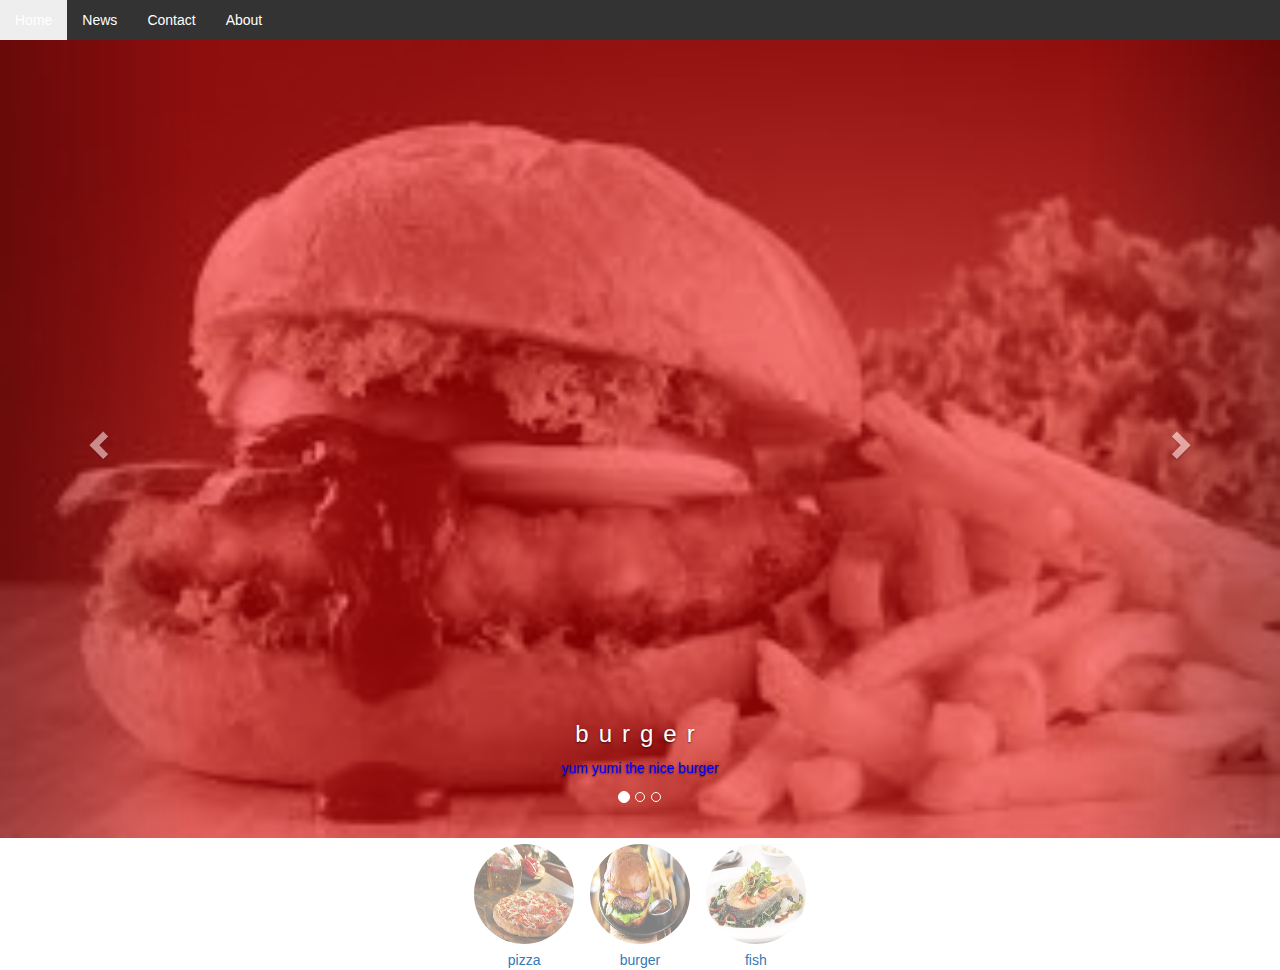
<file: index.html>
<!DOCTYPE html>
<html>
<head>
	<title>restaurant</title>

		<link rel="stylesheet" type="text/css" href="style.css">
  <meta name="viewport" content="width=device-width, initial-scale=1">
  <link rel="stylesheet" href="https://maxcdn.bootstrapcdn.com/bootstrap/3.4.0/css/bootstrap.min.css">
  <script src="https://ajax.googleapis.com/ajax/libs/jquery/3.3.1/jquery.min.js"></script>
  <script src="https://maxcdn.bootstrapcdn.com/bootstrap/3.4.0/js/bootstrap.min.js"></script>
	<style>
		img {
		  opacity: 0.5;
		  filter: alpha(opacity=50); 
		}
		img:hover {
		  opacity: 1.0;
		  filter: alpha(opacity=100);
		  }
		</style>


    <body>
	    <ul class="nav">
			  <li><a href="#home" class="active">Home</a></li>
			  <li><a href="#news">News</a></li>
			  <li><a href="#contact">Contact</a></li>
			  <li><a href="#about">About</a></li>
       </ul>

		<div id="myCarousel" class="carousel slide" data-ride="carousel">
		  <!-- Indicators -->
			  <ol class="carousel-indicators">
			    <li data-target="#myCarousel" data-slide-to="0" class="active"></li>
			    <li data-target="#myCarousel" data-slide-to="1"></li>
			    <li data-target="#myCarousel" data-slide-to="2"></li>
			  </ol>

		  <!-- Wrapper for slides -->
			  <div class="carousel-inner">
			    <div class="item active">
			      <img src="burger.jpg" alt="Los Angeles" style="width: 100%;">
			      <div class="carousel-caption">
			          <h3>burger</h3>
			          <p>yum yumi the nice burger</p>
			       </div>      

			    </div>

			    <div class="item">
			      <img src="fish.jpg" alt="Chicago" style="width: 100%;">
			     <div class="carousel-caption">
		          <h3>fish</h3>
		          <p>yum yumi the nice fish</p>
		        </div>      

			    </div>

			    <div class="item">
			      <img src="pizza.jpg" alt="New York" style="width: 100%;">
			       <div class="carousel-caption">
		          <h3>pizza</h3>
		          <p>yum yumi the nice pizza</p>
		        </div>      


			    </div>
			  </div>

		  <!-- Left and right controls -->
			  <a class="left carousel-control" href="#myCarousel" data-slide="prev">
			    <span class="glyphicon glyphicon-chevron-left"></span>
			    <span class="sr-only">Previous</span>
			  </a>
			  <a class="right carousel-control" href="#myCarousel" data-slide="next">
			    <span class="glyphicon glyphicon-chevron-right"></span>
			    <span class="sr-only">Next</span>
			  </a>
		</div>

<!-- 		<div class="first">
			<div class="second">
				<h1>restaurant</h1>
				<h2>food</h2>
				<form>
					<label><button type="button" class="btn btn-primary">order now</button></label>
					<input type="text" name="">
				</form>
			</div>
		</div>
 -->	
   
		<div class="third">
			<span>
				<a href="food.html" target="_blank">
					<li><img src="pizza.jpg" class="img-circle"></li>
					<li>pizza</li>
				</a>
			</span>
			<span>
				<a href="burger.html" target="_blank">
					<li><img src="food.jpg" class="img-circle"></li>
					<li>burger</li>
				</a>
			</span>
			<span>
				<a href="fish.html" target="_blank">
					<li><img src="fish.jpg" class="img-circle"></li>
					<li>fish</li>
				</a>
			</span>
		</div>
</body>
</html>
</file>
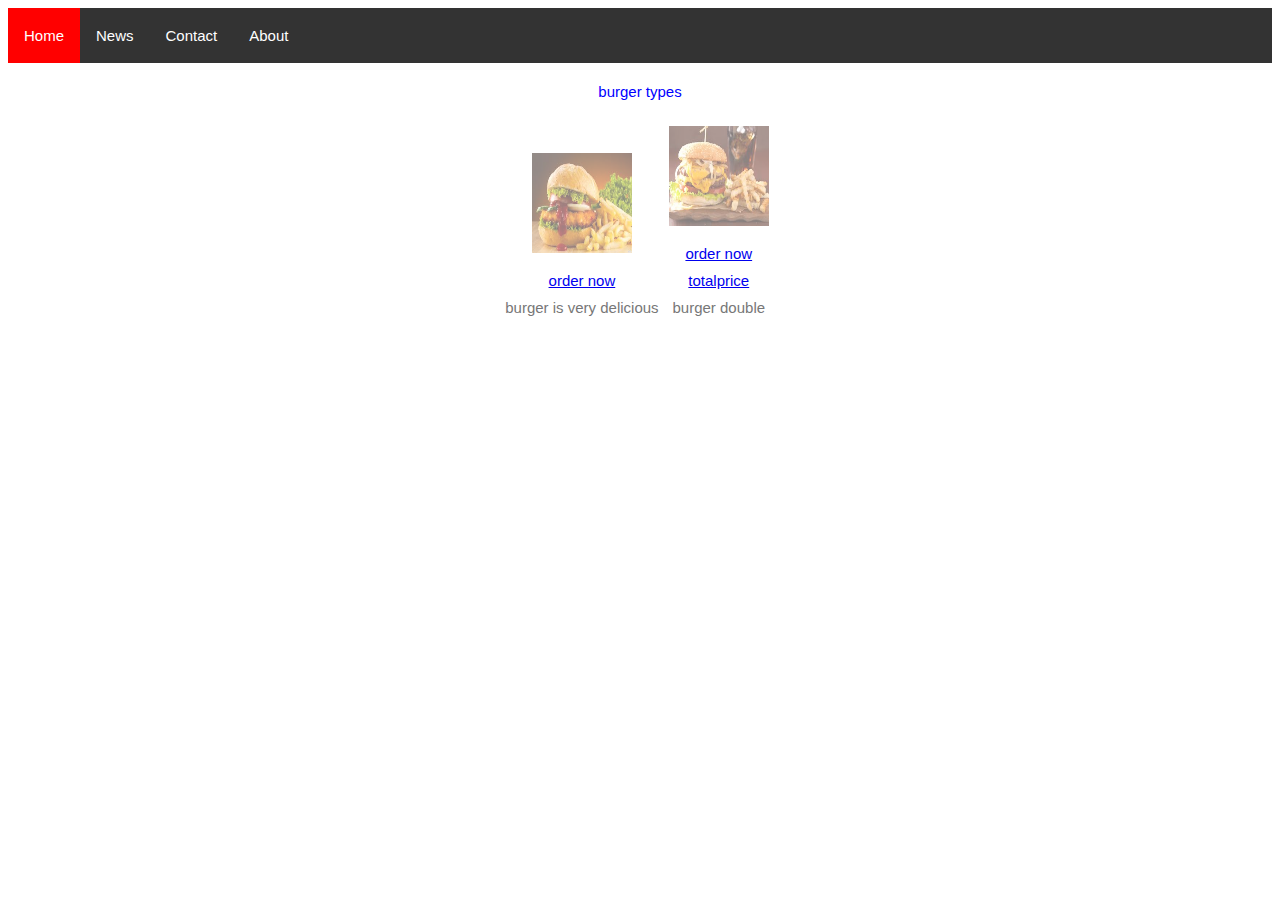
<file: burger.html>
<!DOCTYPE html>
<html>
<head>
	<title>
	</title>
	<link rel="stylesheet" type="text/css" href="style.css">
</head>
<style>
img {
  opacity: 0.5;
  filter: alpha(opacity=50); 
}
img:hover {
  opacity: 1.0;
  filter: alpha(opacity=100);
  }
</style>
<body>
	<div class="third">
		<!-- <span>
			<li><img src="fish.jpg"></li>
			<li>description</li>
		</span>
		<span>
			<li><img src="pizza.jpg"></li>
			<li>description</li>
			</span>
		<span>
			<li><img src="food.jpg"></li>
			<l>description</l>
		</span> -->

	</div>
	<ul class="nav">
		  <li><a href="project.html" class="active">Home</a></li>
		  <li><a href="#news">News</a></li>
		  <li><a href="#contact">Contact</a></li>
		  <li><a href="#about">About</a></li>
	</ul>

	<div class="third">
		<p>burger types</p>
		<span>
			<li><img src="burger.jpg"></li>
			<li><a href="order.html">order now</a></li>
			<li>burger is very delicious</li>
		</span>
		<span>
			<li><img src="burgerdouble.jpg"></li>
			<li><a href="order.html">order now</a></li>
			<li><a href="thanks2.html">totalprice</a></li>
			<li>burger double</li>
			</span>
		
	</div>
</file>
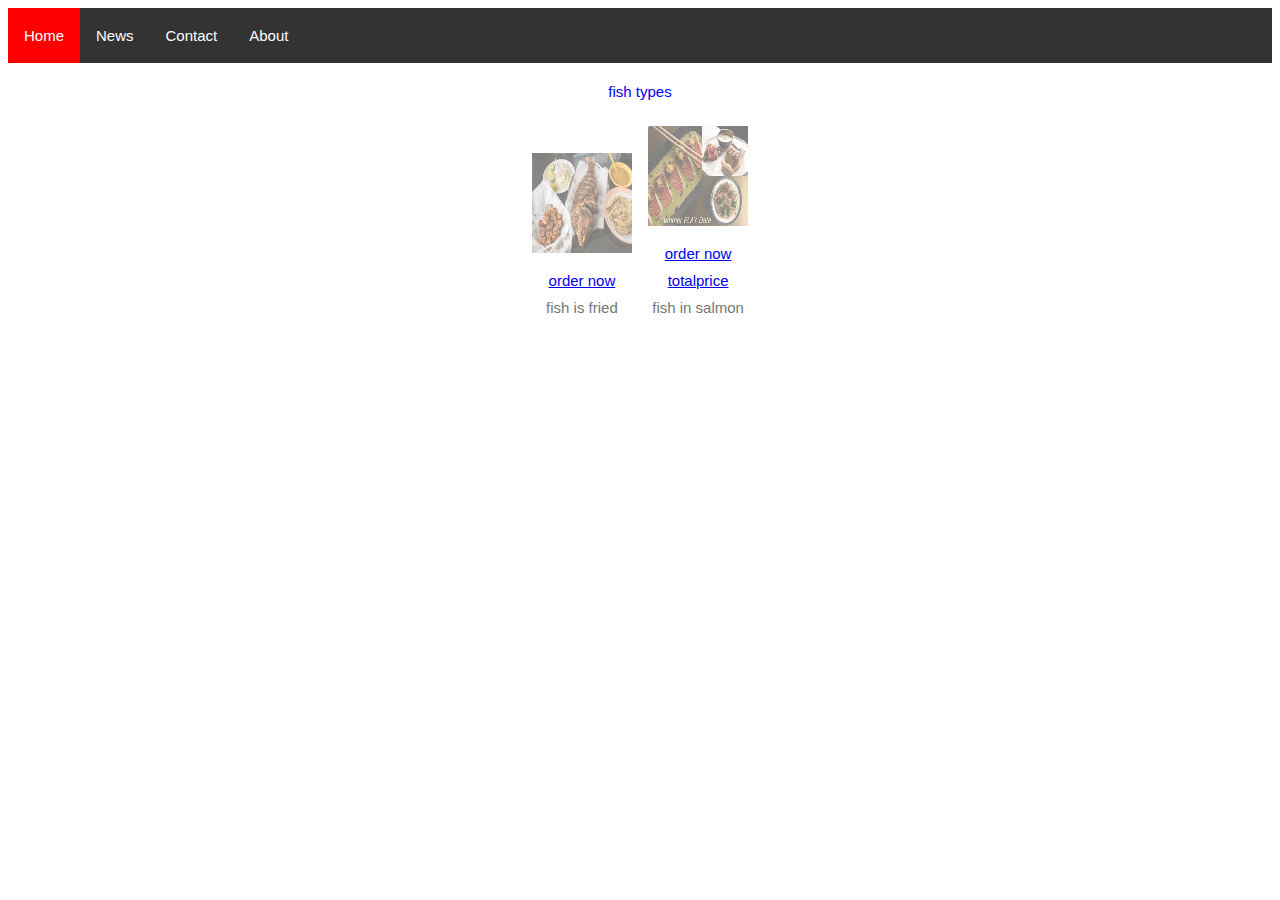
<file: fish.html>
<!DOCTYPE html>
<html>
<head>
	<title>
	</title>
	<link rel="stylesheet" type="text/css" href="style.css">
</head>
<style>
img {
  opacity: 0.5;
  filter: alpha(opacity=50); 
}
img:hover {
  opacity: 1.0;
  filter: alpha(opacity=100);
  }
</style>
<body>
	<div class="third">
		<!-- <span>
			<li><img src="fish.jpg"></li>
			<li>description</li>
		</span>
		<span>
			<li><img src="pizza.jpg"></li>
			<li>description</li>
			</span>
		<span>
			<li><img src="food.jpg"></li>
			<l>description</l>
		</span>
 -->
	</div>
	  <ul class="nav">
		  <li><a href="project.html" class="active">Home</a></li>
		  <li><a href="#news">News</a></li>
		  <li><a href="#contact">Contact</a></li>
		  <li><a href="#about">About</a></li>
       </ul>

	<div class="third">
		<p>fish types</p>
		<span>
			<li><img src="fishh.jpg"></li>
			<li><a href="order.html">order now</a></li>
			<li>fish is fried</li>
		</span>
		<span>
			<li><img src="salmon.jpg"></li>
			<li><a href="order.html">order now</a></li>
			<li><a href="thanks3.html">totalprice</a></li>
			<li>fish in salmon</li>
		</span>
	</div>
</file>
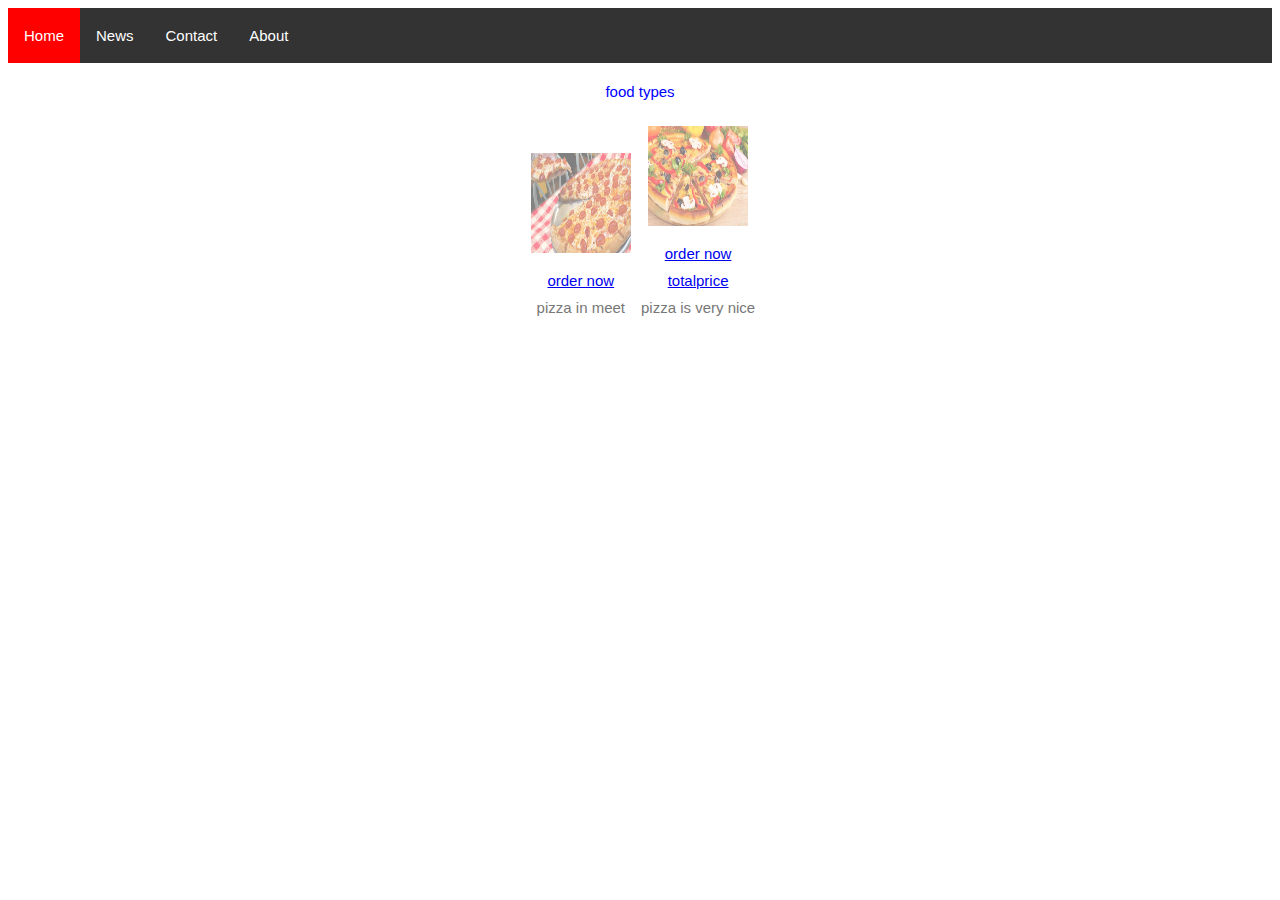
<file: food.html>
<!DOCTYPE html>
<html>
     <head>
		<title>
		</title>
		<link rel="stylesheet" type="text/css" href="style.css">
	</head>
    <style>
		img {
		  opacity: 0.5;
		  filter: alpha(opacity=50); 
		}
		img:hover {
		  opacity: 1.0;
		  filter: alpha(opacity=100);
		  }
		</style>
		<body>
			<div class="third">
		<!-- <span>
			<li><img src="fish.jpg"></li>
			<li>description</li>
		</span>
		<span>
			<li><img src="pizza.jpg"></li>
			<li>description</li>
			</span>
		<span>
			<li><img src="food.jpg"></li>
			<l>description</l>
		</span> -->

			</div>
			<ul class="nav">
				  <li><a href="project.html" class="active">Home</a></li>
				  <li><a href="#news">News</a></li>
				  <li><a href="#contact">Contact</a></li>
				  <li><a href="#about">About</a></li>
		    </ul>

			<div class="third">
				<p>food types</p>
				<span>
					<li><img src="pizzaaa.jpg"></li>
					<li><a href="order.html">order now</a></li>
					<li>pizza in meet</li>
				</span>
				<span>
					<li><img src="pizzzaaa.jpg"></li>
					<li><a href="order.html">order now</a></li>
					<li><a href="thanks.html">totalprice</a></li>
					<li>pizza is very nice </li>
					</span>
				
			</div>
			<!--  -->


		</body>
		</html>
</file>
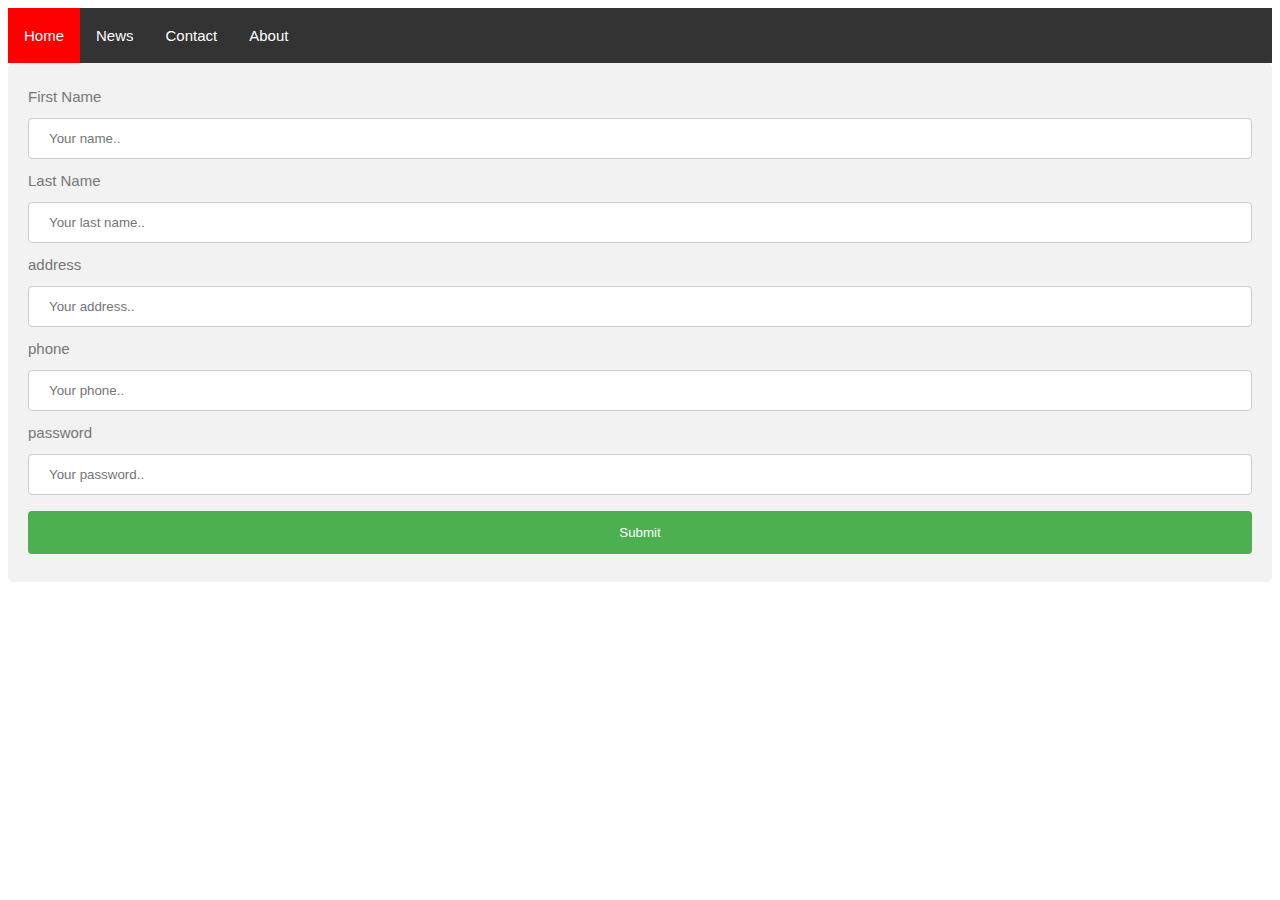
<file: order.html>
<!DOCTYPE html>
<html>
    <head>
      	<title></title>
        <link rel="stylesheet" type="text/css" href="style.css">
    </head>
    <style>
      input[type=text], select, input[type=password]{
        width: 100%;
        padding: 12px 20px;
        margin: 8px 0;
        display: inline-block;
        border: 1px solid #ccc;
        border-radius: 4px;
        box-sizing: border-box;
      }


   input[type=submit] {
        width: 100%;
        background-color: #4CAF50;
        color: white;
        padding: 14px 20px;
        margin: 8px 0;
        border: none;
        border-radius: 4px;
        cursor: pointer;
      }

   input[type=submit]:hover {
        background-color: #45a049;
      }

    div {
        border-radius: 5px;
        background-color: #f2f2f2;
        padding: 20px;
      }
      </style>
         <body>
          <ul class="nav">
                <li><a href="project.html" class="active">Home</a></li>
                <li><a href="#news">News</a></li>
                <li><a href="#contact">Contact</a></li>
                <li><a href="#about">About</a></li>
          </ul>
      	<div>
        <form action="/action_page.php">
          <label for="fname">First Name</label>
          <input type="text" id="fname" name="firstname" placeholder="Your name..">

          <label for="lname">Last Name</label>
          <input type="text" id="lname" name="lastname" placeholder="Your last name..">
          <label for="lname">address</label>
          <input type="text" id="lname" name="address" placeholder="Your address..">
           <label for="lname">phone</label>
          <input type="text" id="lname" name="phone" placeholder="Your phone..">
          <label for="lname">password</label>
              <input type="password" id="lname" name="password" placeholder="Your password..">
          <input type="submit" value="Submit">
      </form>
      </div>
      	<!-- <form action="/action_page.php">
        First name:<br>
        <input type="text" name="firstname">
        <br>
        Last name:<br>
        <input type="text" name="lastname">
        <br>
        address:<br>
        <input type="text" name="address">
        <br>
        phone:<br>
        <input type="text" name="phone">
        <br><br>
        <input type="submit" value="Submit">
      </form>  -->
    </body>
   </html>
</file>
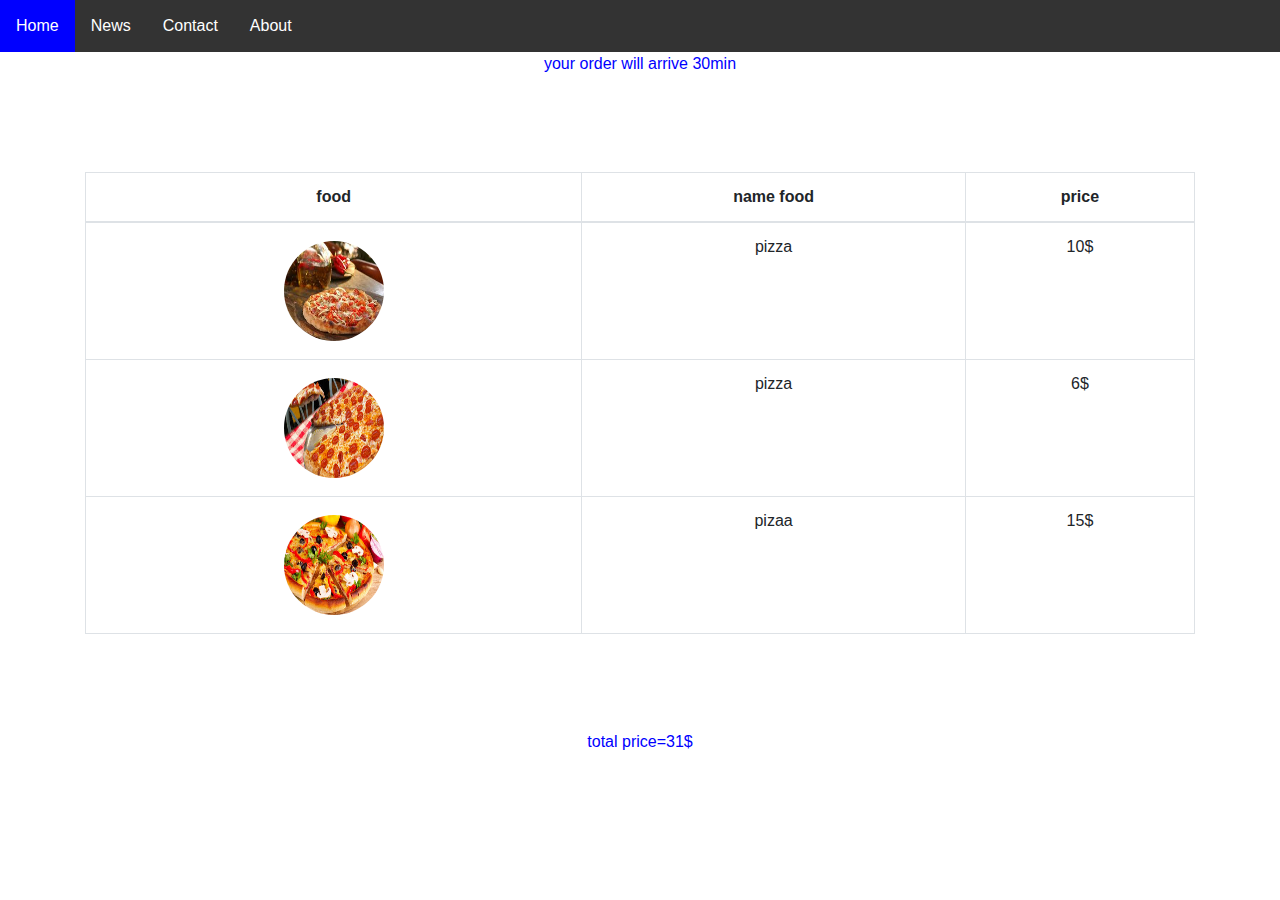
<file: thanks.html>
<!DOCTYPE html>
<html>
	<head>
		<link rel="stylesheet" type="text/css" href="style.css">
		<title></title>
		<meta charset="utf-8">
		<meta name="viewport" content="width=device-width, initial-scale=1">
		<link rel="stylesheet" href="https://maxcdn.bootstrapcdn.com/bootstrap/4.2.1/css/bootstrap.min.css">
		<script src="https://ajax.googleapis.com/ajax/libs/jquery/3.3.1/jquery.min.js"></script>
		<script src="https://cdnjs.cloudflare.com/ajax/libs/popper.js/1.14.6/umd/popper.min.js"></script>
		<script src="https://maxcdn.bootstrapcdn.com/bootstrap/4.2.1/js/bootstrap.min.js"></script>

	</head>
	<body>
		<ul class="nav">
			<li><a href="project.html" class="active">Home</a></li>
			<li><a href="#news">News</a></li>
			<li><a href="#contact">Contact</a></li>
			<li><a href="#about">About</a></li>
		</ul>
	<div class="third">
		<p>your order will arrive 30min</p>

<div class="container">       
  <table class="table table-bordered">
    <thead>
      <tr>
        <th>food</th>
        <th>name food</th>
        <th>price</th>
      </tr>
    </thead>
    <tbody>
        <tr>
	        <td><img src="pizza.jpg" class="img-circle"></td>
	        <td>pizza</td>
	        <td>10$</td>
        </tr>
      <tr>
	       <td><img src="pizzaaa.jpg" class="img-circle"></td>
	       <td>pizza</td>
	       <td>6$</td>
      </tr>
      <tr>
	       <td><img src="pizzzaaa.jpg" class="img-circle"></td>
	       <td>pizaa</td>
	       <td>15$</td>
	      </tr>
	    </tbody>
	  </table>
	</div>
	<p>total price=31$</p>



	</body>
	</html>
</file>
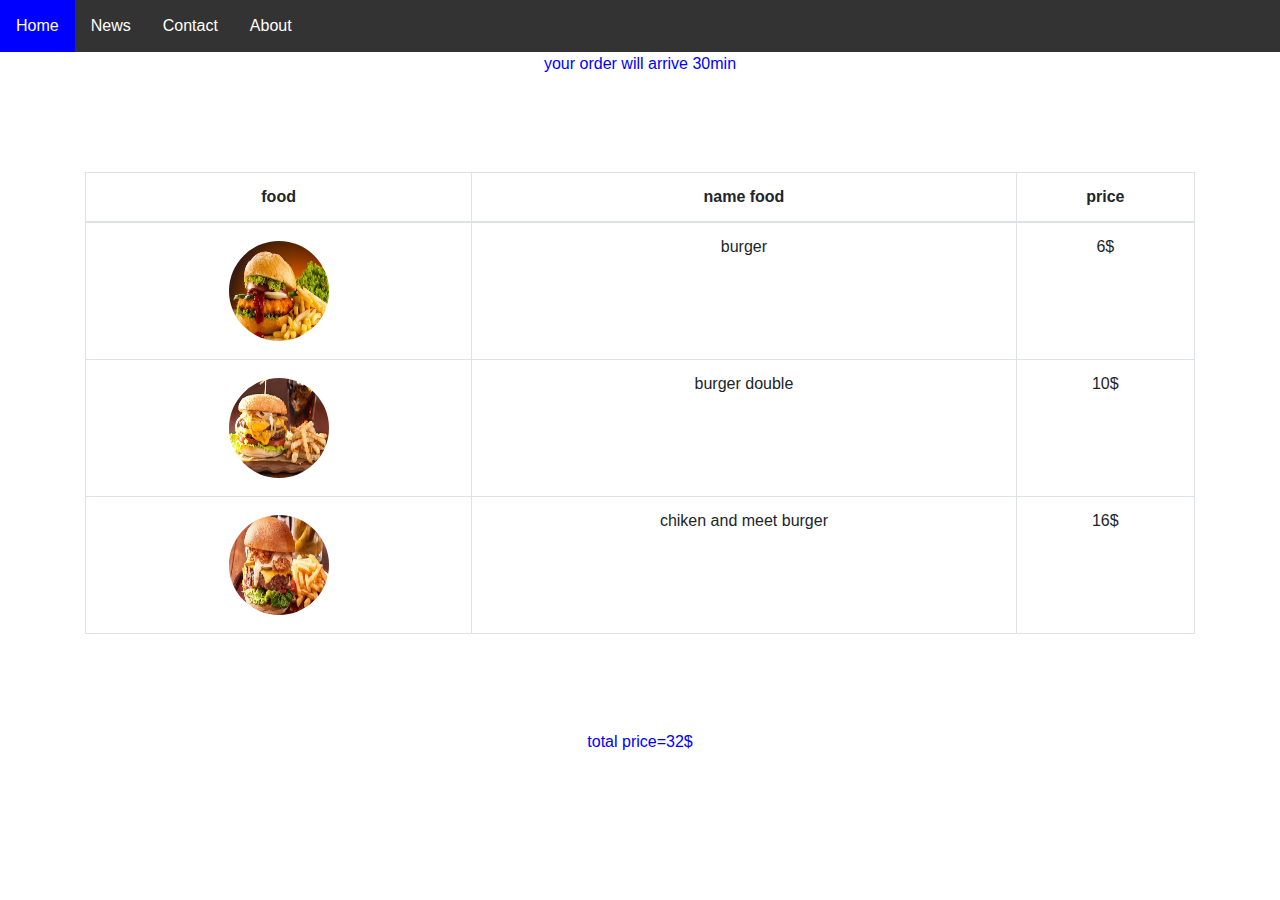
<file: thanks2.html>
<!DOCTYPE html>
<html>
	<head>
		<link rel="stylesheet" type="text/css" href="style.css">
		<title></title>
		<meta charset="utf-8">
		<meta name="viewport" content="width=device-width, initial-scale=1">
		<link rel="stylesheet" href="https://maxcdn.bootstrapcdn.com/bootstrap/4.2.1/css/bootstrap.min.css">
		<script src="https://ajax.googleapis.com/ajax/libs/jquery/3.3.1/jquery.min.js"></script>
		<script src="https://cdnjs.cloudflare.com/ajax/libs/popper.js/1.14.6/umd/popper.min.js"></script>
		<script src="https://maxcdn.bootstrapcdn.com/bootstrap/4.2.1/js/bootstrap.min.js"></script>

	</head>
	<body>
		<ul class="nav">
			<li><a href="project.html" class="active">Home</a></li>
			<li><a href="#news">News</a></li>
			<li><a href="#contact">Contact</a></li>
			<li><a href="#about">About</a></li>
		</ul>
<div class="third">
		<p>your order will arrive 30min</p>

<div class="container">       
  <table class="table table-bordered">
    <thead>
      <tr>
        <th>food</th>
        <th>name food</th>
        <th>price</th>
      </tr>
    </thead>
    <tbody>
        <tr>
	        <td><img src="burger.jpg" class="img-circle"></td>
	        <td>burger</td>
	        <td>6$</td>
        </tr>
      <tr>
	       <td><img src="burgerdouble.jpg" class="img-circle"></td>
	       <td>burger double</td>
	       <td>10$</td>
      </tr>
      <tr>
	       <td><img src="chikenburger.jpg" class="img-circle"></td>
	       <td>chiken and meet burger</td>
	       <td>16$</td>
	      </tr>
	    </tbody>
	  </table>
	</div>
	<p>total price=32$</p>
</div>
</body>
</html>
</file>
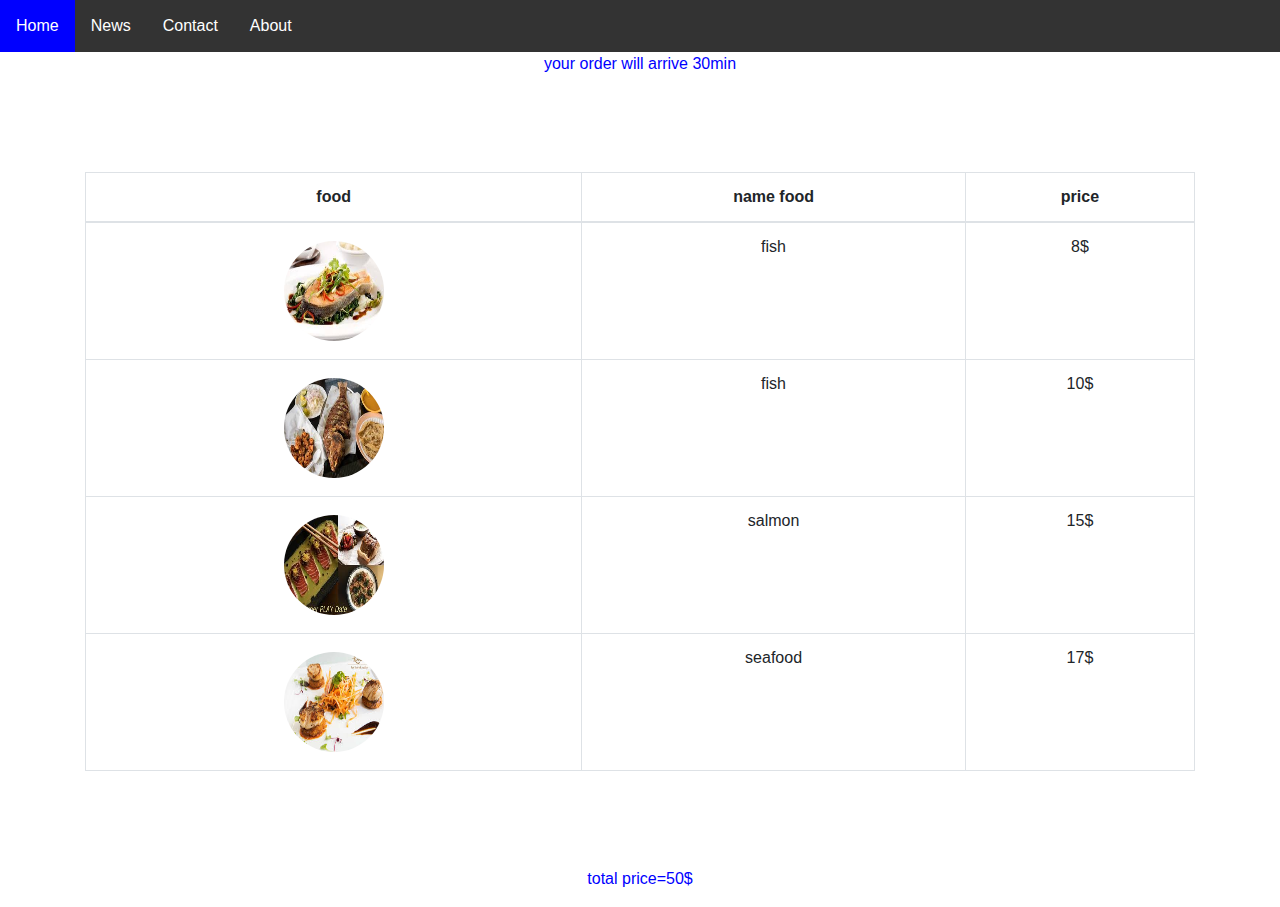
<file: thanks3.html>
<!DOCTYPE html>
<html>
	<head>
		<link rel="stylesheet" type="text/css" href="style.css">
		<title></title>
		<meta charset="utf-8">
		<meta name="viewport" content="width=device-width, initial-scale=1">
		<link rel="stylesheet" href="https://maxcdn.bootstrapcdn.com/bootstrap/4.2.1/css/bootstrap.min.css">
		<script src="https://ajax.googleapis.com/ajax/libs/jquery/3.3.1/jquery.min.js"></script>
		<script src="https://cdnjs.cloudflare.com/ajax/libs/popper.js/1.14.6/umd/popper.min.js"></script>
		<script src="https://maxcdn.bootstrapcdn.com/bootstrap/4.2.1/js/bootstrap.min.js"></script>

	</head>
	<body>
		<ul class="nav">
			<li><a href="project.html" class="active">Home</a></li>
			<li><a href="#news">News</a></li>
			<li><a href="#contact">Contact</a></li>
			<li><a href="#about">About</a></li>
		</ul>
		<div class="third">
		<p>your order will arrive 30min</p>

<div class="container">       
  <table class="table table-bordered">
    <thead>
      <tr>
        <th>food</th>
        <th>name food</th>
        <th>price</th>
      </tr>
    </thead>
    <tbody>
        <tr>
	        <td><img src="fish.jpg" class="img-circle"></td>
	        <td>fish</td>
	        <td>8$</td>
        </tr>
      <tr>
	       <td><img src="fishh.jpg" class="img-circle"></td>
	       <td>fish</td>
	       <td>10$</td>
      </tr>
      <tr>
	       <td><img src="salmon.jpg" class="img-circle"></td>
	       <td>salmon</td>
	       <td>15$</td>
	      </tr>
	       <tr>
	       <td><img src="seefood.jpg" class="img-circle"></td>
	       <td>seafood</td>
	       <td>17$</td>
	      </tr>
	    </tbody>
	  </table>
	</div>
	<p>total price=50$</p>
</file>
<file: style.css>
.first{
	background-image: url('food.jpg');
	background-repeat: no-repeat;
	background-size: cover;
	height: 600px;
	text-align: center;
}
.second{
	
	padding: 200px;
}
.third{
	text-align: center;
}
.third img{
    
	width: 100px;
	height: 100px;
	margin: 6px;
}
.third span{
	display: inline-block;
}
.third li{
	  list-style-type: none;

}
p{
	color:blue;
}
li.nav{
	color: red;
}
ul.nav{
  list-style-type: none;
  margin: 0;
  padding: 0;
  overflow: hidden;
  background-color: #333;
}

.nav li{
  float: left;
}

.nav li a {
  display: inline-block;
  color: white;
  text-align: center;
  padding: 14px 16px;
  text-decoration: none;
}

.nav li a:hover {
  background-color: blue;
}

.active {
  background-color: red;
}

.img-circle
{
	border-radius: 50%;
}
  body {
    font: 400 15px/1.8 Lato, sans-serif;
    color: #777;
  }
  h3, h4 {
    margin: 10px 0 30px 0;
    letter-spacing: 10px;      
    font-size: 20px;
    color: #111;
  }
  .container {
    padding: 80px 120px;
  }
  .person {
    border: 10px solid transparent;
    margin-bottom: 25px;
    width: 80%;
    height: 80%;
    opacity: 0.7;
  }
  .person:hover {
    border-color: #f1f1f1;
  }
  .carousel-inner img {
    -webkit-filter: grayscale(90%);
    filter: grayscale(90%); /* make all photos black and white */ 
    width: 100%; /* Set width to 100% */
    margin: auto;
  }
  .carousel-caption h3 {
    color: #fff !important;
  }
  @media (max-width: 600px) {
    .carousel-caption {
      display: none; /* Hide the carousel text when the screen is less than 600 pixels wide */
    }
  }
  .bg-1 {
    background: #2d2d30;
    color: #bdbdbd;
  }
  .bg-1 h3 {color: #fff;}
  .bg-1 p {font-style: italic;}
  .list-group-item:first-child {
    border-top-right-radius: 0;
    border-top-left-radius: 0;
  }
  .list-group-item:last-child {
    border-bottom-right-radius: 0;
    border-bottom-left-radius: 0;
  }
  .thumbnail {
    padding: 0 0 15px 0;
    border: none;
    border-radius: 0;
  }
  .thumbnail p {
    margin-top: 15px;
    color: #555;
  }
  .btn {
    padding: 10px 20px;
    background-color: #333;
    color: #f1f1f1;
    border-radius: 0;
    transition: .2s;
  }
  .btn:hover, .btn:focus {
    border: 1px solid #333;
    background-color: #fff;
    color: #000;
  }
  .modal-header, h4, .close {
    background-color: #333;
    color: #fff !important;
    text-align: center;
    font-size: 30px;
  }
  .modal-header, .modal-body {
    padding: 40px 50px;
  }
  .nav-tabs li a {
    color: #777;
  }
  #googleMap {
    width: 100%;
    height: 400px;
    -webkit-filter: grayscale(100%);
    filter: grayscale(100%);
  }  
  .navbar {
    font-family: Montserrat, sans-serif;
    margin-bottom: 0;
    background-color: #2d2d30;
    border: 0;
    font-size: 11px !important;
    letter-spacing: 4px;
    opacity: 0.9;
  }
  .navbar li a, .navbar .navbar-brand { 
    color: #d5d5d5 !important;
  }
  .navbar-nav li a:hover {
    color: #fff !important;
  }
  .navbar-nav li.active a {
    color: #fff !important;
    background-color: #29292c !important;
  }
  .navbar-default .navbar-toggle {
    border-color: transparent;
  }
  .open .dropdown-toggle {
    color: #fff;
    background-color: #555 !important;
  }
  .dropdown-menu li a {
    color: #000 !important;
  }
  .dropdown-menu li a:hover {
    background-color: red !important;
  }
  footer {
    background-color: #2d2d30;
    color: #f5f5f5;
    padding: 32px;
  }
  footer a {
    color: #f5f5f5;
  }
  footer a:hover {
    color: #777;
    text-decoration: none;
  }  
  .form-control {
    border-radius: 0;
  }
  textarea {
    resize: none;
  }
</file>
